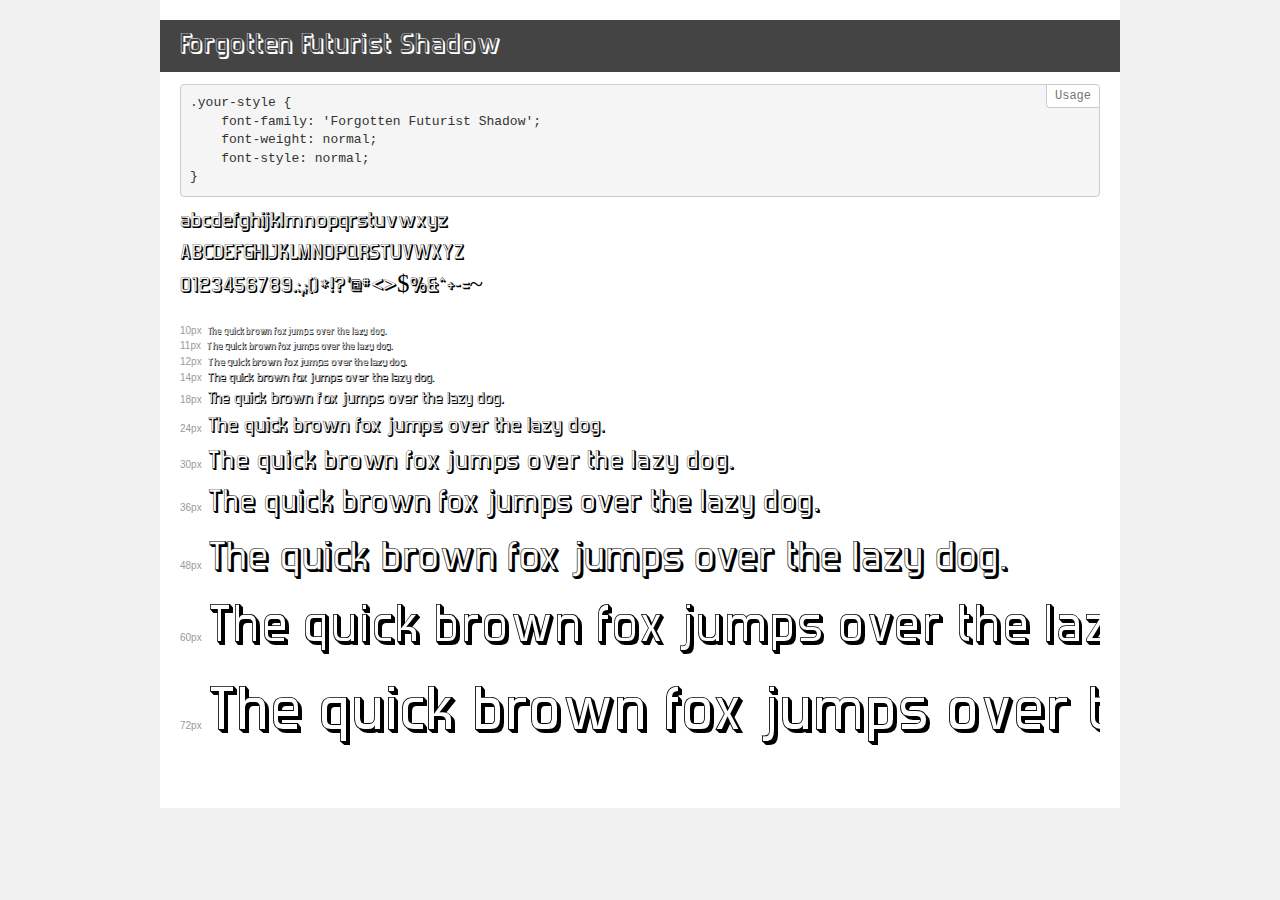
<file: font/netflix/demo.html>
<!DOCTYPE html>
<html>
<head>
    <meta charset="utf-8">
    <meta http-equiv="X-UA-Compatible" content="IE=edge">
    <meta name="viewport" content="width=device-width, initial-scale=1">
    <meta name="robots" content="noindex, noarchive">
    <meta name="format-detection" content="telephone=no">
    <title>Transfonter demo</title>
    <link href="stylesheet.css" rel="stylesheet">
    <style>
        /*
        http://meyerweb.com/eric/tools/css/reset/
        v2.0 | 20110126
        License: none (public domain)
        */
        html, body, div, span, applet, object, iframe,
        h1, h2, h3, h4, h5, h6, p, blockquote, pre,
        a, abbr, acronym, address, big, cite, code,
        del, dfn, em, img, ins, kbd, q, s, samp,
        small, strike, strong, sub, sup, tt, var,
        b, u, i, center,
        dl, dt, dd, ol, ul, li,
        fieldset, form, label, legend,
        table, caption, tbody, tfoot, thead, tr, th, td,
        article, aside, canvas, details, embed,
        figure, figcaption, footer, header, hgroup,
        menu, nav, output, ruby, section, summary,
        time, mark, audio, video {
            margin: 0;
            padding: 0;
            border: 0;
            font-size: 100%;
            font: inherit;
            vertical-align: baseline;
        }
        /* HTML5 display-role reset for older browsers */
        article, aside, details, figcaption, figure,
        footer, header, hgroup, menu, nav, section {
            display: block;
        }
        body {
            line-height: 1;
        }
        ol, ul {
            list-style: none;
        }
        blockquote, q {
            quotes: none;
        }
        blockquote:before, blockquote:after,
        q:before, q:after {
            content: '';
            content: none;
        }
        table {
            border-collapse: collapse;
            border-spacing: 0;
        }
        /* common styles */
        body {
            background: #f1f1f1;
            color: #000;
        }
        .page {
            background: #fff;
            width: 920px;
            margin: 0 auto;
            padding: 20px 20px 0 20px;
            overflow: hidden;
        }
        .font-container {
            overflow-x: auto;
            overflow-y: hidden;
            margin-bottom: 40px;
            line-height: 1.3;
            white-space: nowrap;
            padding-bottom: 5px;
        }
        h1 {
            position: relative;
            background: #444;
            font-size: 32px;
            color: #fff;
            padding: 10px 20px;
            margin: 0 -20px 12px -20px;
        }
        .letters {
            font-size: 25px;
            margin-bottom: 20px;
        }
        .s10:before {
            content: '10px';
        }
        .s11:before {
            content: '11px';
        }
        .s12:before {
            content: '12px';
        }
        .s14:before {
            content: '14px';
        }
        .s18:before {
            content: '18px';
        }
        .s24:before {
            content: '24px';
        }
        .s30:before {
            content: '30px';
        }
        .s36:before {
            content: '36px';
        }
        .s48:before {
            content: '48px';
        }
        .s60:before {
            content: '60px';
        }
        .s72:before {
            content: '72px';
        }
        .s10:before, .s11:before, .s12:before, .s14:before,
        .s18:before, .s24:before, .s30:before, .s36:before,
        .s48:before, .s60:before, .s72:before {
            font-family: Arial, sans-serif;
            font-size: 10px;
            font-weight: normal;
            font-style: normal;
            color: #999;
            padding-right: 6px;
        }
        pre {
            display: block;
            position: relative;
            padding: 9px;
            margin: 0 0 10px;
            font-family: Monaco, Menlo, Consolas, "Courier New", monospace !important;
            font-size: 13px;
            line-height: 1.428571429;
            color: #333;
            font-weight: normal !important;
            font-style: normal !important;
            background-color: #f5f5f5;
            border: 1px solid #ccc;
            overflow-x: auto;
            border-radius: 4px;
        }
        pre:after {
            display: block;
            position: absolute;
            right: 0;
            top: 0;
            content: 'Usage';
            line-height: 1;
            padding: 5px 8px;
            font-size: 12px;
            color: #767676;
            background-color: #fff;
            border: 1px solid #ccc;
            border-right: none;
            border-top: none;
            border-radius: 0 4px 0 4px;
            z-index: 10;
        }
        /* responsive */
        @media (max-width: 959px) {
            .page {
                width: auto;
                margin: 0;
            }
        }
    </style>
</head>
<body>
<div class="page">
    <div class="demo" style="font-family: 'Forgotten Futurist Shadow'; font-weight: normal; font-style: normal;">
        <h1>Forgotten Futurist Shadow</h1>
        <pre>.your-style {
    font-family: 'Forgotten Futurist Shadow';
    font-weight: normal;
    font-style: normal;
}</pre>
        <div class="font-container">
            <p class="letters">
                abcdefghijklmnopqrstuvwxyz<br>
ABCDEFGHIJKLMNOPQRSTUVWXYZ<br>
                0123456789.:,;()*!?'@#<>$%&^+-=~
            </p>
            <p class="s10" style="font-size: 10px;">The quick brown fox jumps over the lazy dog.</p>
            <p class="s11" style="font-size: 11px;">The quick brown fox jumps over the lazy dog.</p>
            <p class="s12" style="font-size: 12px;">The quick brown fox jumps over the lazy dog.</p>
            <p class="s14" style="font-size: 14px;">The quick brown fox jumps over the lazy dog.</p>
            <p class="s18" style="font-size: 18px;">The quick brown fox jumps over the lazy dog.</p>
            <p class="s24" style="font-size: 24px;">The quick brown fox jumps over the lazy dog.</p>
            <p class="s30" style="font-size: 30px;">The quick brown fox jumps over the lazy dog.</p>
            <p class="s36" style="font-size: 36px;">The quick brown fox jumps over the lazy dog.</p>
            <p class="s48" style="font-size: 48px;">The quick brown fox jumps over the lazy dog.</p>
            <p class="s60" style="font-size: 60px;">The quick brown fox jumps over the lazy dog.</p>
            <p class="s72" style="font-size: 72px;">The quick brown fox jumps over the lazy dog.</p>
        </div>
    </div>
</div>
</body>
</html>
</file>
<file: font/netflix/stylesheet.css>
@font-face {
    font-family: 'Forgotten Futurist Shadow';
    src: url('ForgottenFuturistShadow.eot');
    src: url('ForgottenFuturistShadow.eot?#iefix') format('embedded-opentype'),
        url('ForgottenFuturistShadow.woff') format('woff'),
        url('ForgottenFuturistShadow.ttf') format('truetype');
    font-weight: normal;
    font-style: normal;
}
</file>
